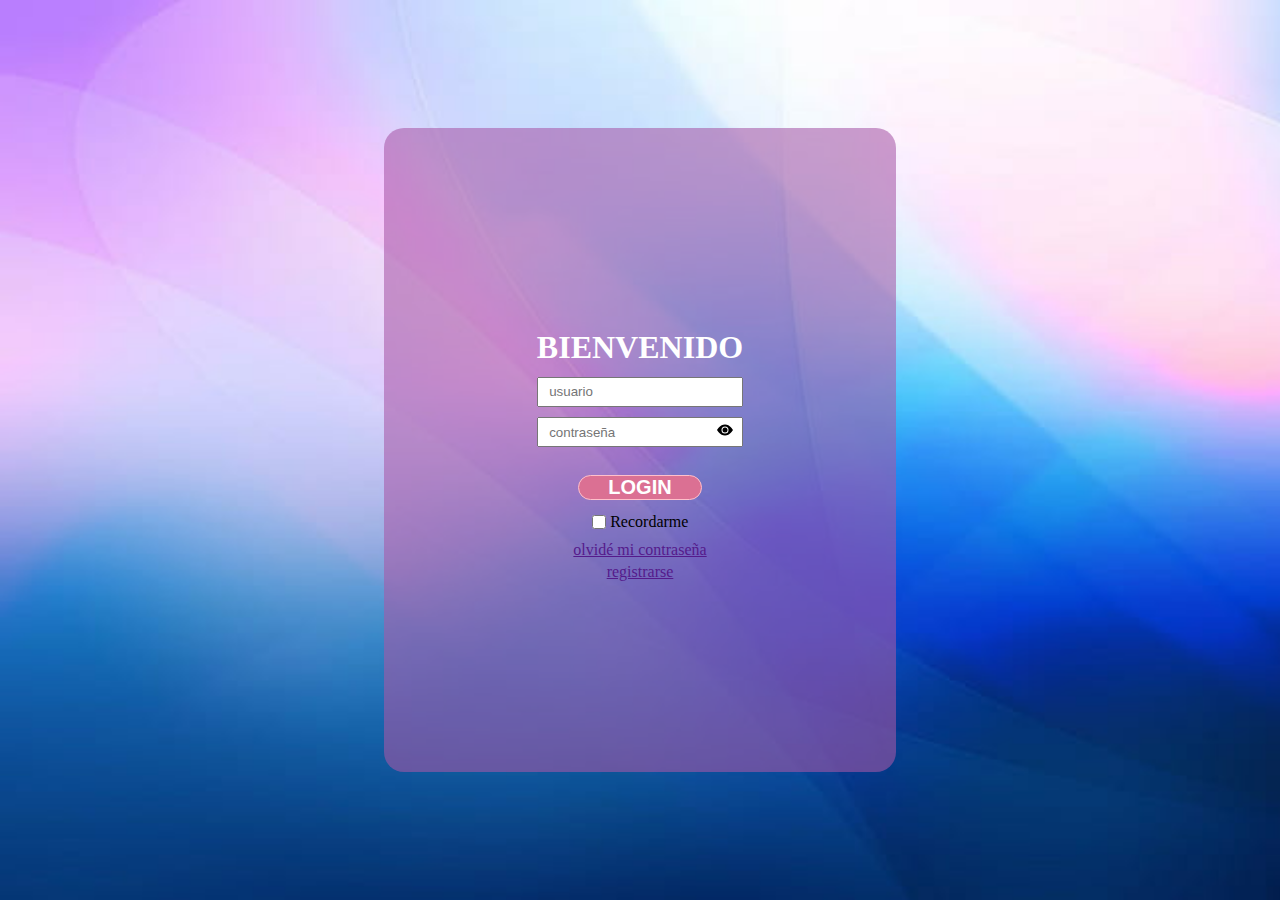
<file: index.html>
<!DOCTYPE html>
<html lang="en">
<head> 
    <meta charset="UTF-8">
    <meta http-equiv="X-UA-Compatible" content="IE=edge">
    <meta name="viewport" content="width=device-width, initial-scale=1.0">
    <title>Tienda</title>
    <link rel="stylesheet" href="./CSS/style.css">
    <script type="module" defer src="./JS/login.js"></script>
    <link rel="stylesheet" href="https://cdn.jsdelivr.net/npm/bootstrap-icons@1.10.4/font/bootstrap-icons.css">
</head>
<body>
    <div class="contenedor">
        <div class="container_adentro">
            <form action="get">
                <h1 class="bienvenido">BIENVENIDO</h1>
                <input class="usuario" type="name" placeholder="usuario" id="username">
                <div class="papa">
                    <input class="contraseña" type="password" placeholder="contraseña" id="password">
                    <div class="bi ojo" id="ver"><svg xmlns="http://www.w3.org/2000/svg" width="16" height="16" fill="currentColor" class="bi bi-eye-fill" viewBox="0 0 16 16">
                        <path d="M10.5 8a2.5 2.5 0 1 1-5 0 2.5 2.5 0 0 1 5 0z"/>
                        <path d="M0 8s3-5.5 8-5.5S16 8 16 8s-3 5.5-8 5.5S0 8 0 8zm8 3.5a3.5 3.5 0 1 0 0-7 3.5 3.5 0 0 0 0 7z"/>
                      </svg>
                    </div>
                </div>
                <p class="error">error de usuario o contraseña</p>
                <button class="btnlogin">LOGIN</button>
                <div class="a"><input type="checkbox" class="caja"><span class="c">Recordarme</span></div>
                <span class="b"><a href="">olvidé mi contraseña</a></span>
                <span class="b"><a href="">registrarse</a></span>
            </form>
        </div>
    </div>
</body>
</html>
</file>
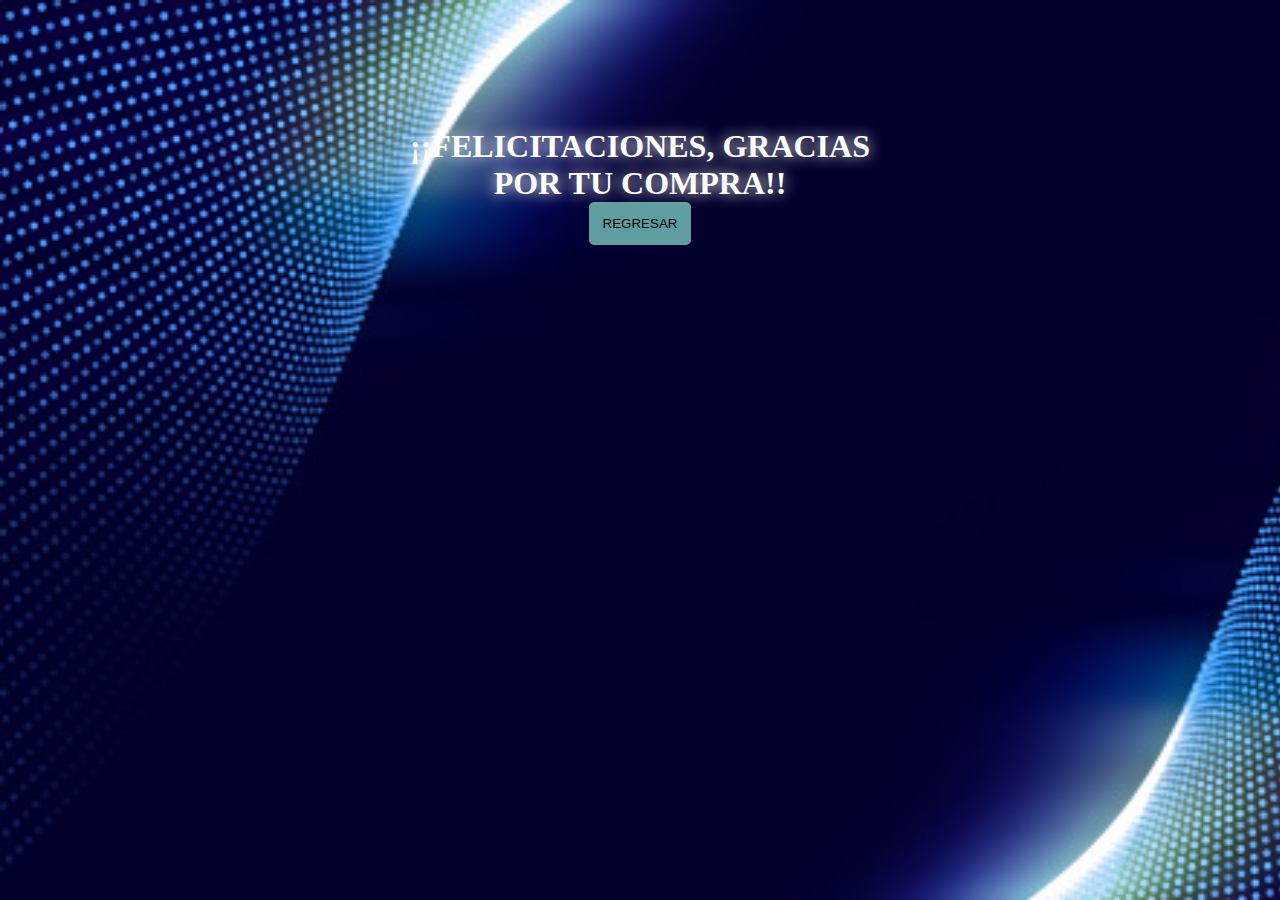
<file: HTML/compra.html>
<!DOCTYPE html>
<html lang="en">
<head>
  <meta charset="UTF-8">
  <meta http-equiv="X-UA-Compatible" content="IE=edge">
  <meta name="viewport" content="width=device-width, initial-scale=1.0">
  <title>COMPRA</title>
  <link rel="stylesheet" href="../CSS/compra.css">
  <script defer src="../JS/compra.js"></script>
</head>
<body>
  <div class="contenedor">
    <h1>¡¡FELICITACIONES, GRACIAS POR TU COMPRA!!</h1>
    <div id="producto1"></div>
    <button class="btn btn_compra">REGRESAR</button>
  </div>
</body>
</html>
</file>
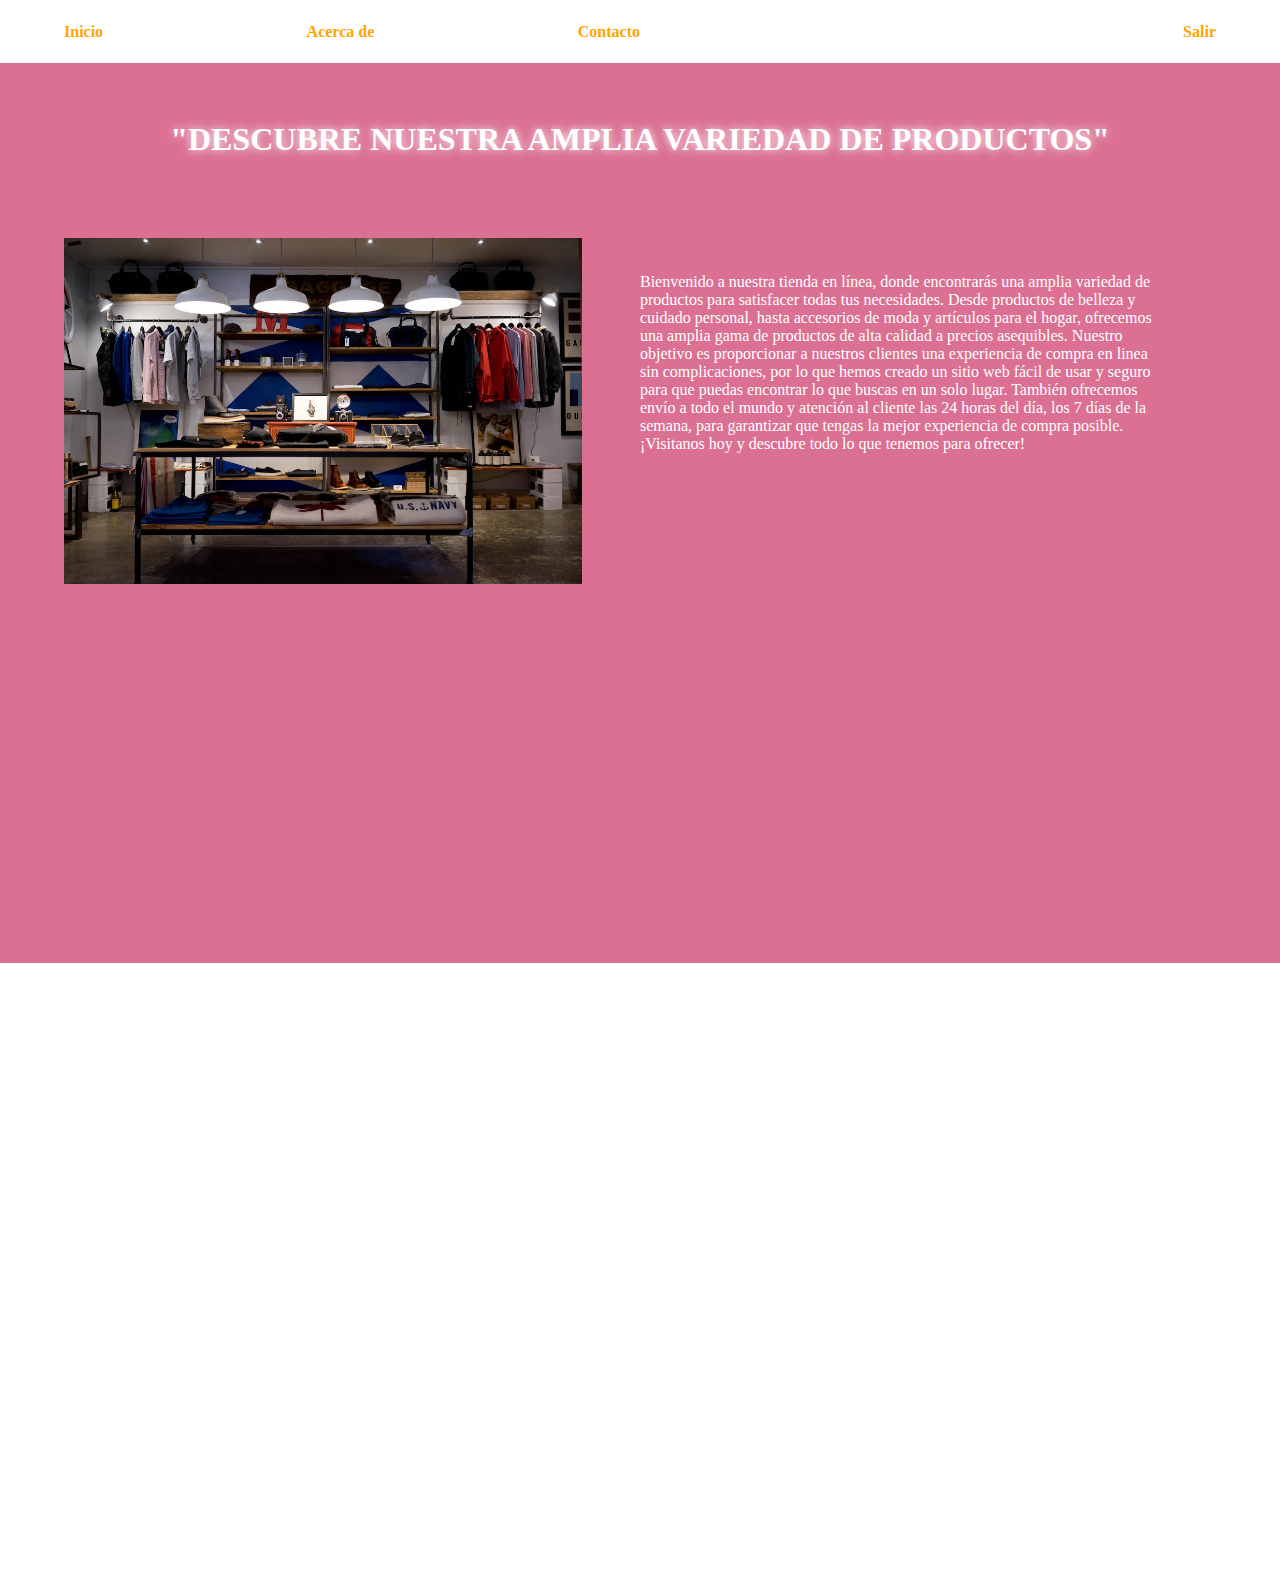
<file: HTML/principal.html>
<!DOCTYPE html>
<html lang="en"> 
<head>
    <meta charset="UTF-8">
    <meta http-equiv="X-UA-Compatible" content="IE=edge">
    <meta name="viewport" content="width=device-width, initial-scale=1.0">
    <title>SuperMarket Online</title>
    <link rel="stylesheet" href="../CSS/principal.css">
    <script defer src="../JS/principal.js"></script>
</head>  
<body>
    <div class="contenedor">
        <header>
            <div class="header_1">
                <div>Inicio</div>
                <div>Acerca de</div>
                <div>Contacto</div>
            </div>
            <div class="header_2">Salir</div>
        </header>
        <main class="main_1">
            <h1 class="title">"DESCUBRE NUESTRA AMPLIA VARIEDAD DE PRODUCTOS"</h1>
            <div class="imagen_texto">
                <div class="carrusel_fotos"><img src="../IMG/carrusel/foto1.jpeg" alt="" class="carrusel"></div>
                <div class="texto">Bienvenido a nuestra tienda en línea, donde encontrarás una amplia variedad de productos para satisfacer todas tus necesidades. Desde productos de belleza y cuidado personal, hasta accesorios de moda y artículos para el hogar, ofrecemos una amplia gama de productos de alta calidad a precios asequibles. Nuestro objetivo es proporcionar a nuestros clientes una experiencia de compra en linea sin complicaciones, por lo que hemos creado un sitio web fácil de usar y seguro para que puedas encontrar lo que buscas en un solo lugar. También ofrecemos envío a todo el mundo y atención al cliente las 24 horas del día, los 7 días de la semana, para garantizar que tengas la mejor experiencia de compra posible. ¡Visitanos hoy y descubre todo lo que tenemos para ofrecer!</div>
            </div>
        </main>
        <main class="main_2"></main>
        <section class="ventana_modal">
            <div class="modal">
                    <p class="modal_close">x</p>
                    <div class="modal_body">
                    
                    </div>
                </div>
                
            </div>   
        </section>
    </div>
</body>
</html>
</file>
<file: CSS/style.css>
*{
    box-sizing: border-box;
    padding: 0;
    margin: 0;
}
html,body{
    width: 100%;
    height: 100%;
}
.contenedor{
    background-image: url("../IMG/colorcel.jpg");
    background-repeat: no-repeat;
    background-size: cover;
    width: 100%;
    height: 100%;
    padding: 10%;
    display: flex;
    justify-content: center;
    align-items: center;
}
.container_adentro{
    width: 50%;
    height: 100%;
    background-color: rgba(167, 88, 167, 0.582);
    border-radius: 20px;
    display: flex;
    justify-content: center;
    align-items: center;

   
}
.bienvenido{
    margin-top: 5%;
    color: white;
}
.btnlogin{
    width: 60%;
    border-radius: 30px;
    margin: auto;
    font-size: 20px;
    font-weight: 700;
    cursor: pointer;
    color: white;
    background-color: palevioletred;
}
.usuario{
    margin-top: 5%;
}
.contraseña{
    margin-top: 5%;
}
form{
    display: grid;
    text-align: center;
    margin: auto;
}
input{
    padding-left: 5%;
    width: 100%;
    height: 30px;
}
.btnlogin{
    border: 1px solid pink;
}
.ojo{
    position: absolute;
    /* margin-left:17%;
    margin-top: 9.5%; */
    right: 10px;
    top: 15px;
}
.caja{
    width: 7%;
}
.a{
    width: 100%;
    display: flex;
    justify-content: center;
    align-items: center;
    margin-top: 3%;
}
.b{
    margin-top: 2%;
}
.c{
    padding-left: 2%;
}
p{
    padding-top: 5%;
    color: red;
    opacity: 0;
}

.papa{
    position: relative;
    /* border: solid 1px; */
}
</file>
<file: CSS/compra.css>
*{
  box-sizing: border-box;
  padding: 0;
  margin: 0;
}
body, html{
  width: 100%;
  height: 100%;
  background-image: url("../IMG/fondo.jpg");
  background-repeat: no-repeat;
  background-size: cover;
}
h1,h2{
  width: 40%;
  padding-top: 10%;
  text-shadow: 0 0 15px white;
  text-align: center;
  color: white;
  display: block;
  margin: auto;
}
h2{
  padding-bottom: 5%;
}
.btn_compra{
  display: block;
  margin: auto;
  background-color: cadetblue;
  padding: 1%;
  border: solid 1px cadetblue;
  border-radius: 5px;
}
</file>
<file: CSS/principal.css>
*{
    box-sizing: border-box;
    padding: 0;
    margin: 0;
}
html,body{
    width: 100%;
    height: 100%;
}

.contenedor{
    width: 100%;
    height: 100%;
}
header{
    height: 7%;
    display: flex;
    align-items: center;
    background-color: white;
    color: orange;
    font-weight: 700;
}
.header_1{
    width: 100%; 
    display: flex;
    flex-direction: row;
    padding-left: 5%;
    justify-content: space-between;
}
.header_2{
    width: 100%;
    display: flex;
    justify-items: end;
    justify-content: end;
    padding-right: 5%;
}
.title{
    text-align: center;
    margin-bottom: 2%;
    color: #fff;
    text-shadow: 0 0 10px #fff;
    padding-top: 5%;
}
.imagen_texto{
    padding-top: 5%;
    display: flex;
    justify-content: space-between;
    color: #fff;

}
.main_1{
    width: 100%;
    height: 100vh;
    padding: 0 5%;
    background-color: palevioletred;
}
.carrusel_fotos{
    width: 50%;
    height: 100%;
    padding-right: 5%;
}
.texto{
    width: 50%;
    height: 100%;
    padding-top: 3%;
    padding-right: 5%;
}
img{
    width: 100%;
    height: 100%;
    object-fit: contain;
}
.main_2{
    padding-top: 5%;
    width: 100%;
    height: 70%;
    display: flex;
    flex-direction: row;
    justify-content: center;
    align-items: center;
    flex-wrap: wrap;
    gap: 3%;   
}
.tarjetas{
    width: 300px;
    height: 500px;
    padding: 1%;
    border-radius: 10px;
    display: flex;
    flex-direction: column;
    justify-content: center;
    align-items: center;
    background-color: #fff;
    box-shadow: 0 0 20px black;
}
.imagen_tarjeta{
    padding: 5%;
    height: 40%;
    width: fit-content;
}

.texto_tarjeta{
    text-align: justify;
    overflow: scroll;
}

.precio_tarjetas{
    text-align: center;
    padding-bottom: 5%;
}
.boton_tarjetas{
    background-color: aqua;
    border: cadetblue 1px solid;
    border-radius: 10px;
    padding: 5%;
}   
.ventana_modal{
    width: 100vw;
    height: 100vh;
    background-color: #000;
    position: fixed;
    top:0;
    color: #000;
    display: none;
    justify-content: center;
    align-items: center;
}
.modal{
    width: fit-content;
    height: fit-content;
    position: relative;
    background-color: green;
        /* padding: 20px; */

}
.modal_close{
    background-color: red;
    width: 20px;
    color: #000;
    position: absolute;
    height: 20px;
    right: 0;
    cursor: pointer;
    border-radius: 50%;
    display: grid;
    place-items: center;
}
.botones{
    display: flex;
    width: 50%;
    justify-content: space-between;
}
.boton_cancelar{
    background-color: red;
    border: red solid 1px;
    padding: 5%;
    border-radius: 10px;
}
</file>
